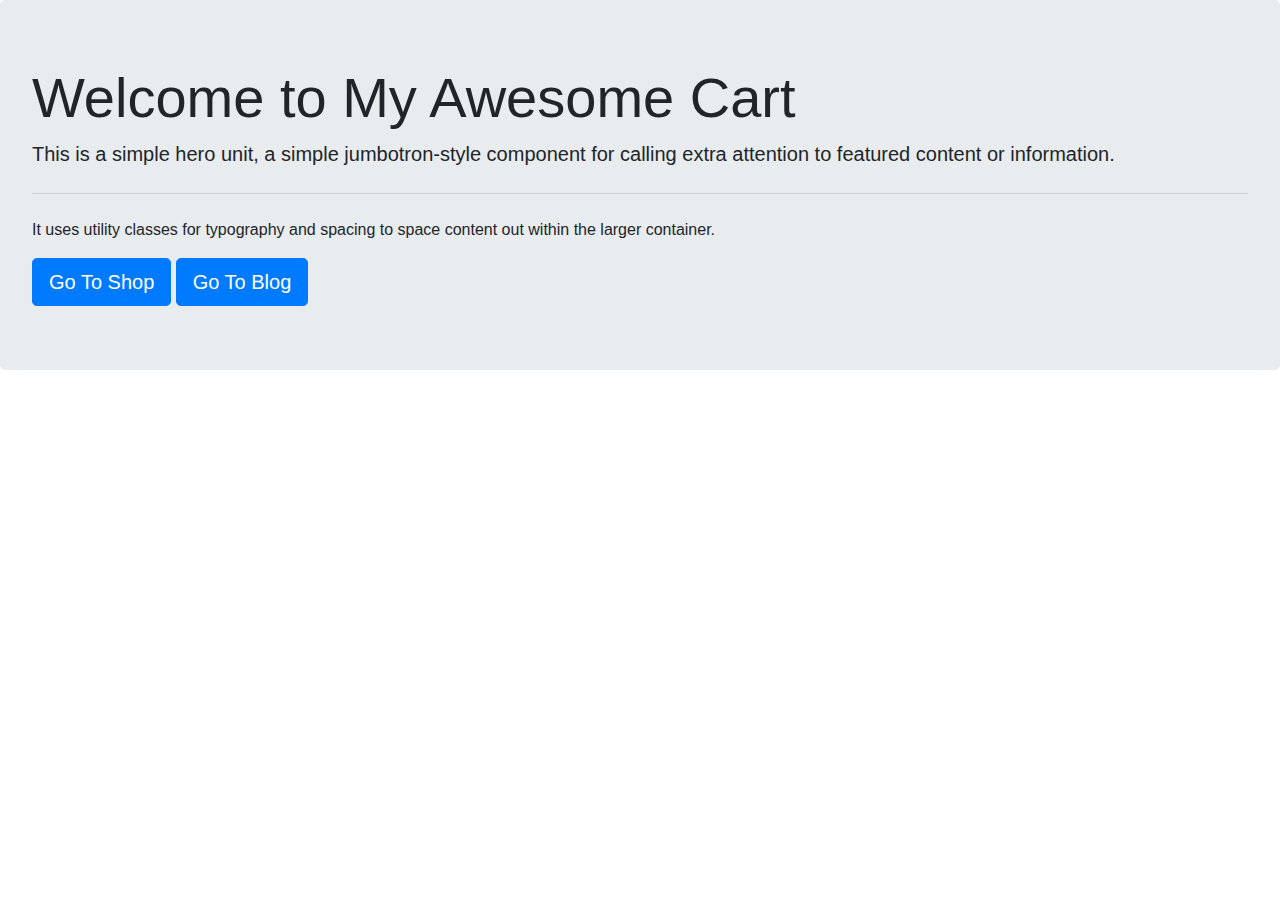
<file: FAT/templates/index.html>
<!doctype html>
<html lang="en">
  <head>
    <!-- Required meta tags -->
    <meta charset="utf-8">
    <meta name="viewport" content="width=device-width, initial-scale=1, shrink-to-fit=no">

    <!-- Bootstrap CSS -->
    <link rel="stylesheet" href="https://stackpath.bootstrapcdn.com/bootstrap/4.3.1/css/bootstrap.min.css" integrity="sha384-ggOyR0iXCbMQv3Xipma34MD+dH/1fQ784/j6cY/iJTQUOhcWr7x9JvoRxT2MZw1T" crossorigin="anonymous">

    <title>Welcome to My Awesome Cart</title>
  </head>
  <body>
   <div class="jumbotron">
  <h1 class="display-4">Welcome to My Awesome Cart</h1>
  <p class="lead">This is a simple hero unit, a simple jumbotron-style component for calling extra attention to featured content or information.</p>
  <hr class="my-4">
  <p>It uses utility classes for typography and spacing to space content out within the larger container.</p>
  <a class="btn btn-primary btn-lg" href="/shop" role="button">Go To Shop</a>
  <a class="btn btn-primary btn-lg" href="/blog" role="button">Go To Blog</a>
</div>

    <!-- Optional JavaScript -->
    <!-- jQuery first, then Popper.js, then Bootstrap JS -->
    <script src="https://code.jquery.com/jquery-3.3.1.slim.min.js" integrity="sha384-q8i/X+965DzO0rT7abK41JStQIAqVgRVzpbzo5smXKp4YfRvH+8abtTE1Pi6jizo" crossorigin="anonymous"></script>
    <script src="https://cdnjs.cloudflare.com/ajax/libs/popper.js/1.14.7/umd/popper.min.js" integrity="sha384-UO2eT0CpHqdSJQ6hJty5KVphtPhzWj9WO1clHTMGa3JDZwrnQq4sF86dIHNDz0W1" crossorigin="anonymous"></script>
    <script src="https://stackpath.bootstrapcdn.com/bootstrap/4.3.1/js/bootstrap.min.js" integrity="sha384-JjSmVgyd0p3pXB1rRibZUAYoIIy6OrQ6VrjIEaFf/nJGzIxFDsf4x0xIM+B07jRM" crossorigin="anonymous"></script>
  </body>
</html>
</file>
